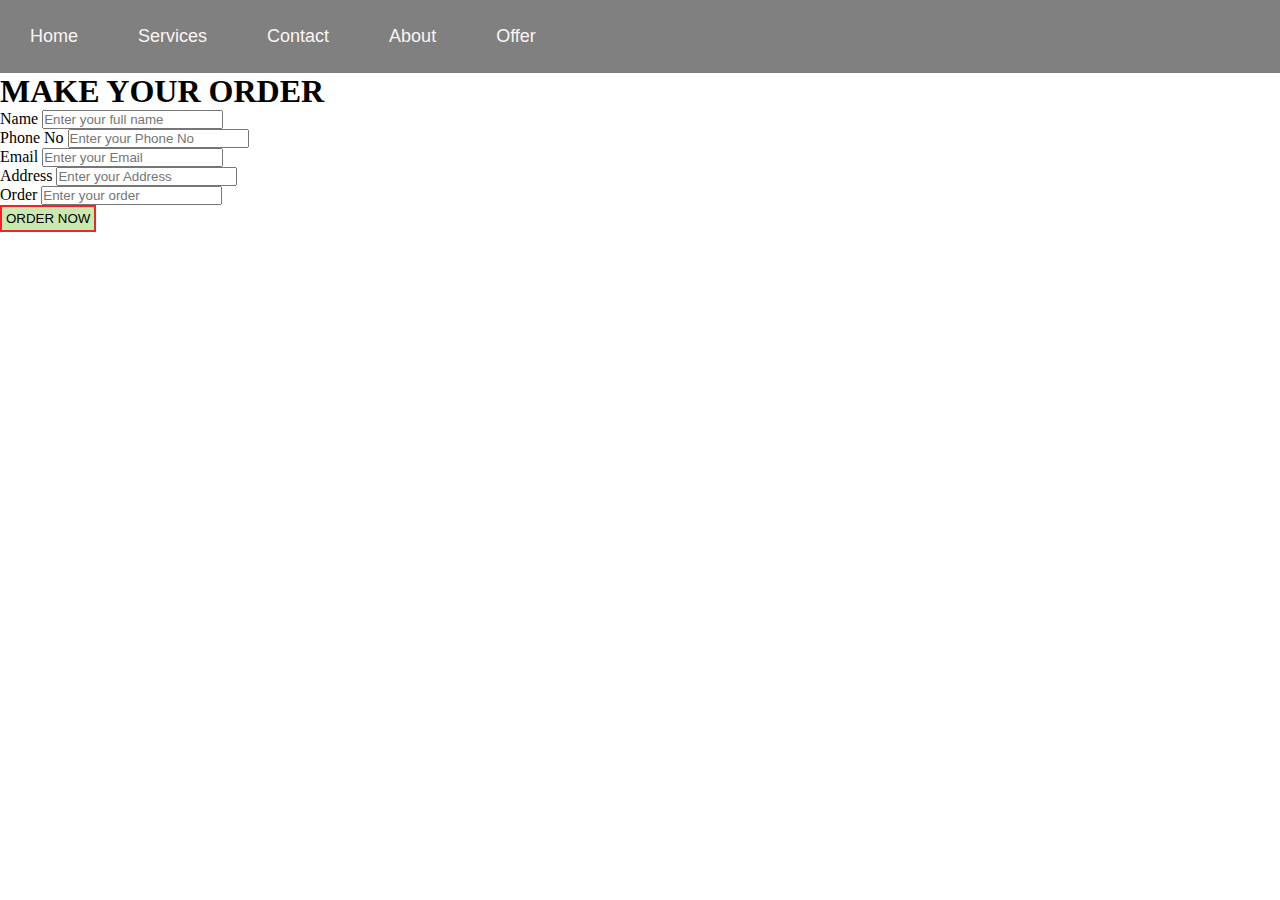
<file: order.html>
<html lang="en">
<head>
    <link rel="stylesheet" href="sid.css/sid2.css">
    <meta charset="UTF-8">
    <meta http-equiv="X-UA-Compatible" content="IE=edge">
    <meta name="viewport" content="width=device-width, initial-scale=1.0">
    <title>Document</title>
</head>
<body>
    <section id="position">
        <nav class="navbar backGround">
             <u1 class="nav-list">
             
             
                 <li><a href="index.php">Home</a> </li>
               <li> <a href="index.php">Services</a></li>
               <li> <a href="index.php">Contact</a></li>
               <li> <a href="index.php">About</a></li>
               <li> <a href="admin_login.php">Offer</a></li>
            
             </u1>
        </nav>
          </section>
        
          <section class="orderform" id="order">
    <h1 class="h14">MAKE YOUR ORDER</h1>
  
    
      <form  action="index.php" method="post" class="row g-3" >
  
  
      <div class="col">
        <label class="form-label">Name</label>
      <input name= "name"  type="text" class="form-control" placeholder="Enter your full name" aria-label="Name">
    </div>
  

        <div class="col2">
          <label for="inputEmail4" class="form-label">Phone No</label>
          <input type="tel" Required name="phoneno"  class="form-control" id="inputEmail4" placeholder="Enter your Phone No">
        </div>

        <div class="col2">
          <label for="inputAddress" class="form-label">Email</label>
          <input type="email" name="email" class="form-control" id="inputAddress" placeholder="Enter your Email">
        </div>
          
        <div class="col2">
          <label for="inputAddress" class="form-label">Address</label>
          <input type="text" name="address" class="form-control" id="inputAddress" placeholder="Enter your Address">
        </div>
      
        <div class="col2">
          <label for="inputAddress" class="form-label">Order</label>
          <input type="text" name="order" class="form-control" id="inputAddress" placeholder="Enter your order">
        </div>
      

        <div class="col3">
          <button name="submit" type="submit" class="btn btn-primary">ORDER NOW</button>
        </div>
      </form>
         </section>
      
         <?php require 'partials/_footer.php' ?>
       
        </body>



</html>
</file>
<file: sid.css/sid2.css>
*{
    margin: 0;
     padding:0;
}
.navbar{
       
    display: flex;
}
#position{
    position: sticky;
}
.nav-list{
    color: rgb(43, 34, 34);
    width: 100%;
     display: flex;
        list-style-type:none;
}
.nav-list li {
    text-decoration:none; 
    padding: 26px 30px;
     
}
.nav-list li a{
    color: rgb(252, 244, 244);
    text-decoration: none;
    font-size: large;
    font-family: Arial, Helvetica, sans-serif;
    border: 1px;
    border: radius 30px; 
}
.nav-list li a:hover{
    padding: 20px;
    color: black;
    background-color:white;
}
.backGround{
    background-color:gray;
    background-size: cover;
    
}
.card1{ 


    display: flex;
    padding: 30px;
}
.heading{
    font-size: xx-large;
    font-family:Impact, Haettenschweiler, 'Arial Narrow Bold', sans-serif;
     margin-top: 20px;
     padding-left: 45%;
     align-items: center;
     justify-content: center;

}
.card{

    padding: 50px;
}
.line2{
    
    display: flex;
    
}
.card img{
    
   image-resolution: 10px 20px;
   border-radius: 150px;

 }
.btn{
    background-color: rgba(115, 192, 44, 0.37);
    color: black;
    padding: 4px;
    text-decoration: none;
    border: 2px solid rgb(240, 38, 38);
}
.card-text{
padding: 10px;
}
.prise{
     font-size: large;   
    color: green;
    padding: 10px;
}
.slide{
    padding: 50px;
    margin-left: 50px;
}
</file>
